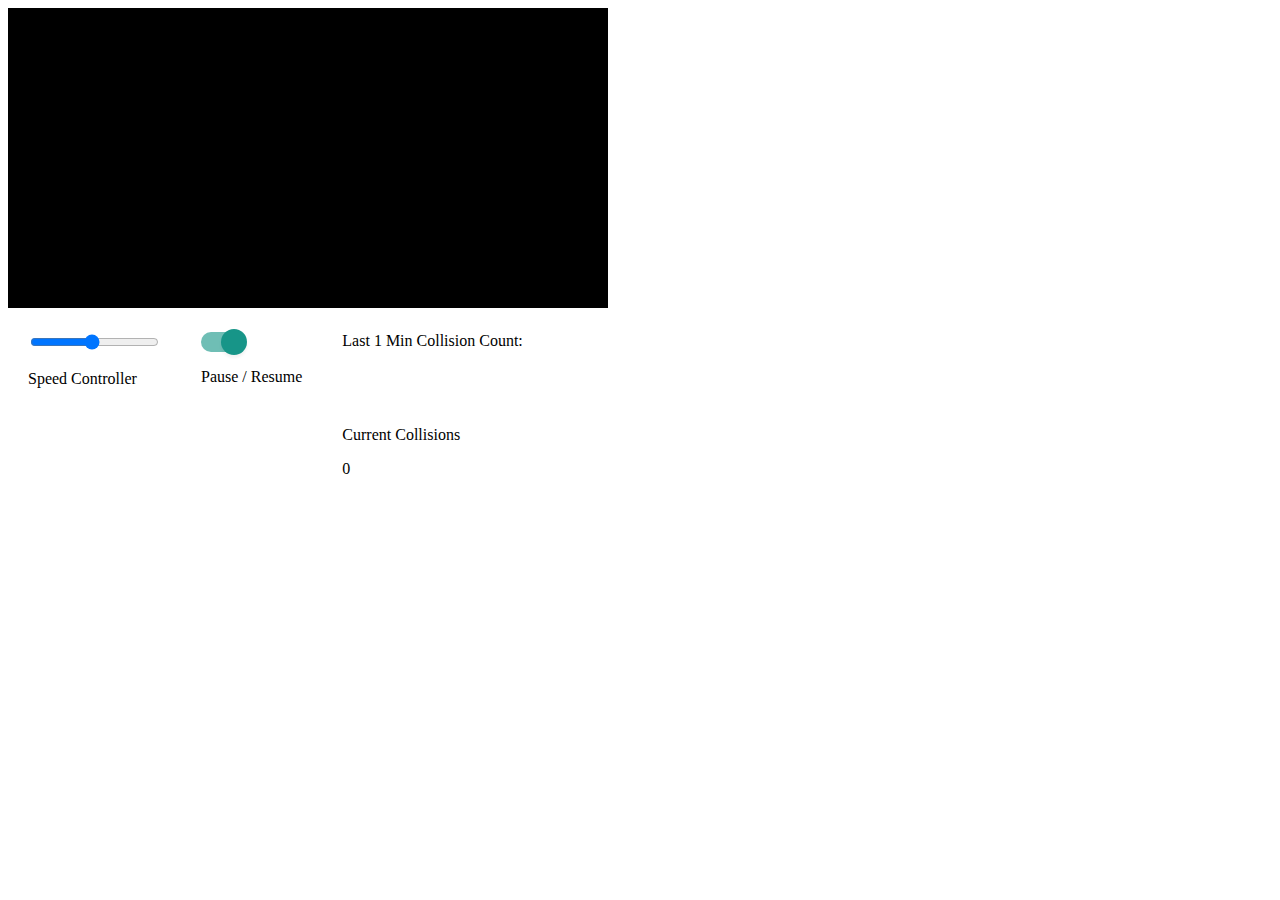
<file: index.html>
<!DOCTYPE html>
<html lang="en">
    <head>
        <meta charset="UTF-8">
        <title>Ball Bouncing Game</title>
        <link rel="stylesheet" href="gamming.css">
    </head>
    <body>
        <main>
            <section>
                <canvas id="gameBox" width="600px" height="300px"> </canvas>
            </section>
            <section id="controller">
                <div class="row press">
                    <input type="range" id="speed" min="17" max="100" step="10">
                    <p>Speed Controller</p>
                </div>
                <div class="row press">
                    <input type="checkbox" id="pause" class="cbx hidden" checked/>
                    <label for="pause" class="lbl"></label>
                    <p>Pause / Resume</p>
                </div>
                <div class="row press">
                    Last 1 Min Collision Count:
                    <p id="everyMinCount"></p>
                </div>
                <div class="row press">
                    Current Collisions
                    <p id="currentCount"> </p>
                </div>
            </section>
        </main>            
        <script src="gamming.js"></script>
    </body>
</html>
</file>
<file: gamming.css>
#controller{
    width:600px;
    height: 500px;
}

.row{
    float: left;
    margin: 20px;
}

.lbl {
    position: relative;
    display: block;
    height: 20px;
    width: 44px;
    background: #898989;
    border-radius: 100px;
    cursor: pointer;
    transition: all 0.3s ease;
}
.lbl:after {
    position: absolute;
    left: -2px;
    top: -3px;
    display: block;
    width: 26px;
    height: 26px;
    border-radius: 100px;
    background: #fff;
    box-shadow: 0px 3px 3px rgba(0,0,0,0.05);
    content: '';
    transition: all 0.3s ease;
}
.lbl:active:after {
    transform: scale(1.15, 0.85);
}
.cbx:checked ~ label {
    background: #6fbeb5;
}
.cbx:checked ~ label:after {
    left: 20px;
    background: #179588;
}
.cntr {
    position: absolute;
    top: 50%;
    left: 50%;
    transform: translate(-50%, -50%);
}
.press {
    margin-bottom: 40px;
}
.hidden {
    display: none;
}


#range {
    width: 180px;
    height: 4px;
    border: 0;
    border-radius: 100px;
    background: rgba(0,0,0,0.2);
    outline: none;
}
#range .ui-slider-handle {
    position: absolute;
    margin: -6px 0 0 -17px;
    border-radius: 100px;
    background: #158789;
    color: #fff;
    border: 0;
    height: 20px;
    line-height: 20px;
    text-align: center;
    width: 34px;
    outline: none;
    cursor: pointer;
    font-size: 8px;
    font-weight: 800;
    text-decoration: none;
    transition: transform 0.1s ease;
}
#range .ui-slider-handle:hover,
#range .ui-slider-handle:focus {
    transform: scale(1.1);
}
#range .ui-slider-range {
    background: #69b6b5;
}
.cntr {
    position: absolute;
    top: 50%;
    left: 50%;
    transform: translate(-50%, -50%);
}
</file>
